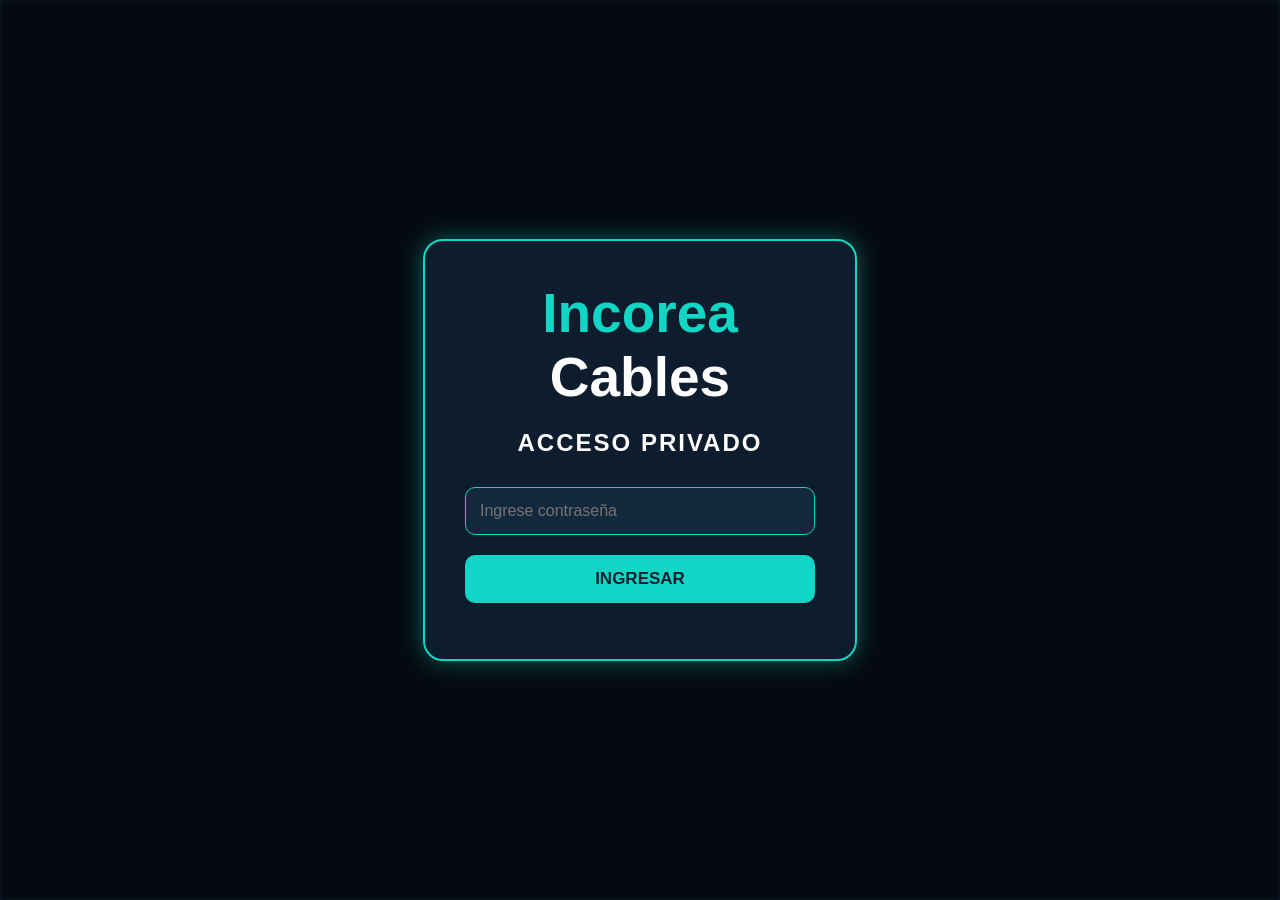
<file: index.html>
<!DOCTYPE html>
<html lang="es">
<head> 
    <meta charset="UTF-8">
    <meta name="viewport" content="width=device-width, initial-scale=1.0">
<title>INCOREA CABLES</title>
<link href="estilos.css" rel="stylesheet" type="text/css">
    <!DOCTYPE html>
<html lang="es">
<head>
<meta charset="UTF-8">
<title>Inicio</title>
<script>
if(sessionStorage.getItem("login") !== "ok"){
window.location.href = "login.html";
}
</script>
</head>
</html>
<style>
    body { font-family: 'Helvetica Neue', Arial, sans-serif; background: #0e161d; color: white; margin: 0; overflow-x: hidden; }
    .hero-dinamico {
        position: relative;
        height: 600px;
        width: 100%;
        background: #0e161d;
        overflow: hidden;
       clip-path: polygon(0 0, 100% 0, 100% 85%, 0% 100%);
    }
.hero-bg {
        position: absolute;
        top: 0; left: 0;
        width: 100%; height: 100%;
        background-image: linear-gradient(rgba(14, 22, 29, 0.6), rgba(14, 22, 29, 0.8)), url('imagen1.png');
        background-size: cover;
        background-position: center;
        animation: zoomHero 20s infinite alternate;
        z-index: 1;
    }
@keyframes zoomHero {
        from { transform: scale(1); }
        to { transform: scale(1.2); }
    }
.hero-overlay {
        position: relative;
        z-index: 2;
        display: flex;
        flex-direction: column;
        justify-content: center;
        align-items: center;
        height: 100%;
        text-align: center;
        padding: 0 20px;
    }
.hero-overlay h2 { 
        font-size: 60px; 
        letter-spacing: 10px; 
        margin: 0; 
        text-shadow: 2px 2px 20px rgba(0,0,0,0.7);
        animation: fadeInUp 1s ease-out;
    }
.hero-overlay p { 
        font-size: 18px; 
        color: #1abc9c; 
        font-weight: bold; 
        margin-top: 15px;
        letter-spacing: 3px;
    }
.btn-brillante {
        margin-top: 30px;
        padding: 15px 40px;
        background: #1abc9c;
        color: #0e161d;
        text-decoration: none;
        font-weight: bold;
        border-radius: 50px;
        transition: 0.3s;
        box-shadow: 0 0 20px rgba(26, 188, 156, 0.4);
    }
.btn-brillante:hover {
        background: white;
        box-shadow: 0 0 30px rgba(255, 255, 255, 0.6);
        transform: scale(1.05);
    }
@keyframes fadeInUp {
        from { opacity: 0; transform: translateY(30px); }
        to { opacity: 1; transform: translateY(0); }
    }
.img-hero-pequena {
        width: 150px;
        border-radius: 10px;
        margin-top: 20px;
        border: 2px solid #1abc9c;
    }
</style>
</head>
<body>
<div id="wrapper">
    <div id="header">  
        <div id="logo-container"><img src="logo de la empresa.png" id="logo-imagen" alt="Logo"></div>
    <div id="titulo-container">
    <h1>Calidad que conecta tus proyectos</h1>
    <p>Estamos para ayudarte</p>
    </div>
    </div>
<div id="nav">
    <a href="index.html">INICIO</a>
    <a href="directorio.html">DIRECTORIO</a>
    <a href="sistemadegestion.html">SISTEMA DE GESTIÓN</a>
    <a href="otros.html">MAGAZINE</a>
    <a href="contactos.html">CONTACTOS</a>
    </div>
    <div class="hero-dinamico">
    <div class="hero-bg"></div> <div class="hero-overlay">
    <h2>CONECTANDO EL FUTURO</h2>
    <p>TECNOLOGÍA Y CALIDAD EN CADA METRO</p>
    <img src="imagen.jpg" class="img-hero-pequena" alt="Equipo Incorea">
<br>
<a href="contactos.html" class="btn-brillante">DESCUBRIR MÁS</a>
    </div>
    </div>
    <div id="main-container" style="padding: 80px 5%; text-align: center;">
    <h2 style="color:#1abc9c; font-size: 32px; letter-spacing: 2px;">LÍDERES EN CONECTIVIDAD</h2>
    <p style="color:#888; margin-bottom: 40px;">Tu mejor industria en cables aquí.</p>
    <div class="servicios-grid">
    </div>
    </div>
    <div id="footer">
    <p>&copy;INCOREA-CABLES </p>
</div>
</div>
    <button onclick="salir()">Cerrar sesión</button>
<script>
function salir(){
sessionStorage.removeItem("login");
window.location.href = "login.html";
}
</script>
</body>
</html>
</file>
<file: estilos.css>
body, html { 
    margin: 0; padding: 0; 
    font-family: 'Segoe UI', Roboto, Helvetica, Arial, sans-serif !important; 
    background-color: #0f171e !important; 
    color: #ecf0f1; 
    scroll-behavior: smooth; 
}
#header { 
    background-color: #1a252f !important; 
    padding: 20px 5%;
    border-bottom: 4px solid #1abc9c; 
    display: flex; 
    justify-content: space-between; 
    align-items: center; 
    height: 120px;
    overflow: hidden;
}
#logo-container, .logo-indi { 
    display: flex; 
    align-items: center; 
    animation: latidoSutilLogo 5s ease-in-out infinite; 
}
#logo-imagen { 
    height: 90px; 
    width: auto; 
    filter: drop-shadow(0 0 5px rgba(26, 188, 156, 0.2)); 
}
#titulo-container { 
    text-align: right; 
    line-height: 1.1;
    animation: slideInRight 1.5s ease-out forwards; 
}
#titulo-container h1 { 
    margin: 0; 
    font-size: 32px; 
    color: #ffffff !important; 
    text-transform: uppercase; 
    letter-spacing: 1px;
    animation: respiracionLetras 4s ease-in-out infinite; 
    display: inline-block; 
}
#titulo-container p { 
    margin: 0; 
    font-size: 16px; 
    color: #1abc9c !important; 
    font-weight: bold;
    letter-spacing: 2px;
    opacity: 0.9;
}
#nav { 
    background: #1c2b3a; 
    display: flex; 
    justify-content: center; 
    box-shadow: 0 4px 10px rgba(0,0,0,0.3);
}
#nav a { 
    color: #bdc3c7 !important; 
    padding: 18px 30px; 
    text-decoration: none; 
    font-weight: bold; 
    font-size: 14px;
    transition: 0.3s cubic-bezier(0.4, 0, 0.2, 1); 
}
#nav a:hover { 
    background: #1abc9c !important; 
    color: white !important; 
}
#footer {
    clear: both; 
    padding: 40px; 
    text-align: center; 
    background: #0e161d; 
    border-top: 4px solid #1abc9c;
}
.hero-dinamico {
    padding: 60px 5%;
    display: flex; 
    flex-direction: column; 
    align-items: center; 
    text-align: center;
}
.hero-overlay h2 {
    font-size: 48px; 
    color: #ffffff; 
    font-weight: 900; 
    text-transform: uppercase;
    display: inline-block; 
    animation: brilloLatido 3s ease-in-out infinite, flotar 4s ease-in-out infinite;
}
.btn-brillante { 
    background: #1abc9c; 
    color: white !important; 
    padding: 14px 35px; 
    border-radius: 8px; 
    text-decoration: none; 
    font-weight: bold; 
    text-transform: uppercase; 
    font-size: 13px; 
    border: none; 
    cursor: pointer;
    box-shadow: 0 5px 15px rgba(26, 188, 156, 0.3);
    transition: 0.3s;
}
.btn-brillante:hover {
    background: #17d3ad;
    transform: translateY(-2px);
    box-shadow: 0 8px 20px rgba(26, 188, 156, 0.5);
}
.servicios-grid { 
    display: flex; 
    flex-wrap: wrap; 
    justify-content: center; 
    gap: 30px; 
    padding: 50px 5%; 
}
.servicio-card-pro { 
    background: rgba(44, 62, 80, 0.4) !important; 
    backdrop-filter: blur(12px);
    -webkit-backdrop-filter: blur(12px);
    border: 1px solid rgba(255, 255, 255, 0.1) !important; 
    border-left: 5px solid #1abc9c !important; 
    border-radius: 16px; 
    width: calc(33.33% - 25px); 
    min-width: 300px;
    padding: 40px 30px; 
    text-align: center; 
    display: flex; 
    flex-direction: column; 
    justify-content: space-between; 
    transition: all 0.4s cubic-bezier(0.175, 0.885, 0.32, 1.275); 
    box-shadow: 0 10px 30px rgba(0,0,0,0.3); 
    min-height: 450px; 
    box-sizing: border-box;
}
.servicio-card-pro:hover {
    transform: scale(1.03) translateY(-10px);
    background: rgba(44, 62, 80, 0.6) !important;
    border-color: rgba(26, 188, 156, 0.5) !important;
    box-shadow: 0 20px 40px rgba(0,0,0,0.5);
}
.servicio-card-pro h4 {
    font-family: 'Segoe UI', sans-serif !important;
    font-size: 1.8rem;
    font-weight: 800;
    color: #ffffff !important;
    margin: 0 0 15px 0;
    letter-spacing: 0.5px;
    transition: color 0.3s;
}
.servicio-card-pro:hover h4 {
    color: #1abc9c !important;
}
.resaltar-tarjeta {
    border: 3px solid #1abc9c !important;
    box-shadow: 0 0 30px rgba(26, 188, 156, 0.6) !important;
    animation: pulso-brillo 2s infinite;
}
.comentarios-header {
    display: flex;
    justify-content: space-between;
    align-items: center;
    margin-bottom: 30px;
    border-bottom: 2px solid #34495e;
    padding-bottom: 15px;
}
.tabla-wrapper {
    background: rgba(44, 62, 80, 0.5);
    backdrop-filter: blur(10px);
    border-radius: 15px;
    overflow: hidden;
    border: 1px solid rgba(255,255,255,0.05);
}
.tabla-gestion th {
    background: #1c2b3a;
    color: #1abc9c;
    padding: 18px;
    text-transform: uppercase;
    font-size: 12px;
}
.fila-dinamica:hover {
    background: rgba(26, 188, 156, 0.08);
}
.badge {
    padding: 6px 15px;
    border-radius: 6px;
    font-size: 11px;
    font-weight: bold;
}
.recibido { background: #f1c40f; color: #000; }
.visto { background: #2ecc71; color: #fff; }
@keyframes latidoSutilLogo {
    0%, 100% { transform: scale(1); filter: drop-shadow(0 0 5px rgba(26, 188, 156, 0.2)); }
    50% { transform: scale(1.03); filter: drop-shadow(0 0 15px rgba(26, 188, 156, 0.5)); }
}
@keyframes slideInRight {
    from { transform: translateX(50px); opacity: 0; }
    to { transform: translateX(0); opacity: 1; }
}
@keyframes respiracionLetras {
    0%, 100% { transform: scale(1); }
    50% { transform: scale(1.02); text-shadow: 0 0 15px rgba(26, 188, 156, 0.4); }
}
@keyframes brilloLatido {
    0%, 100% { color: #ffffff; text-shadow: none; }
    50% { color: #1abc9c; text-shadow: 0 0 15px rgba(26, 188, 156, 0.7); }
}
@keyframes flotar {
    0%, 100% { transform: translateY(0); }
    50% { transform: translateY(-15px); }
}
@keyframes pulso-brillo {
    0%, 100% { box-shadow: 0 0 15px #1abc9c; }
    50% { box-shadow: 0 0 35px #1abc9c; }
}
</file>
